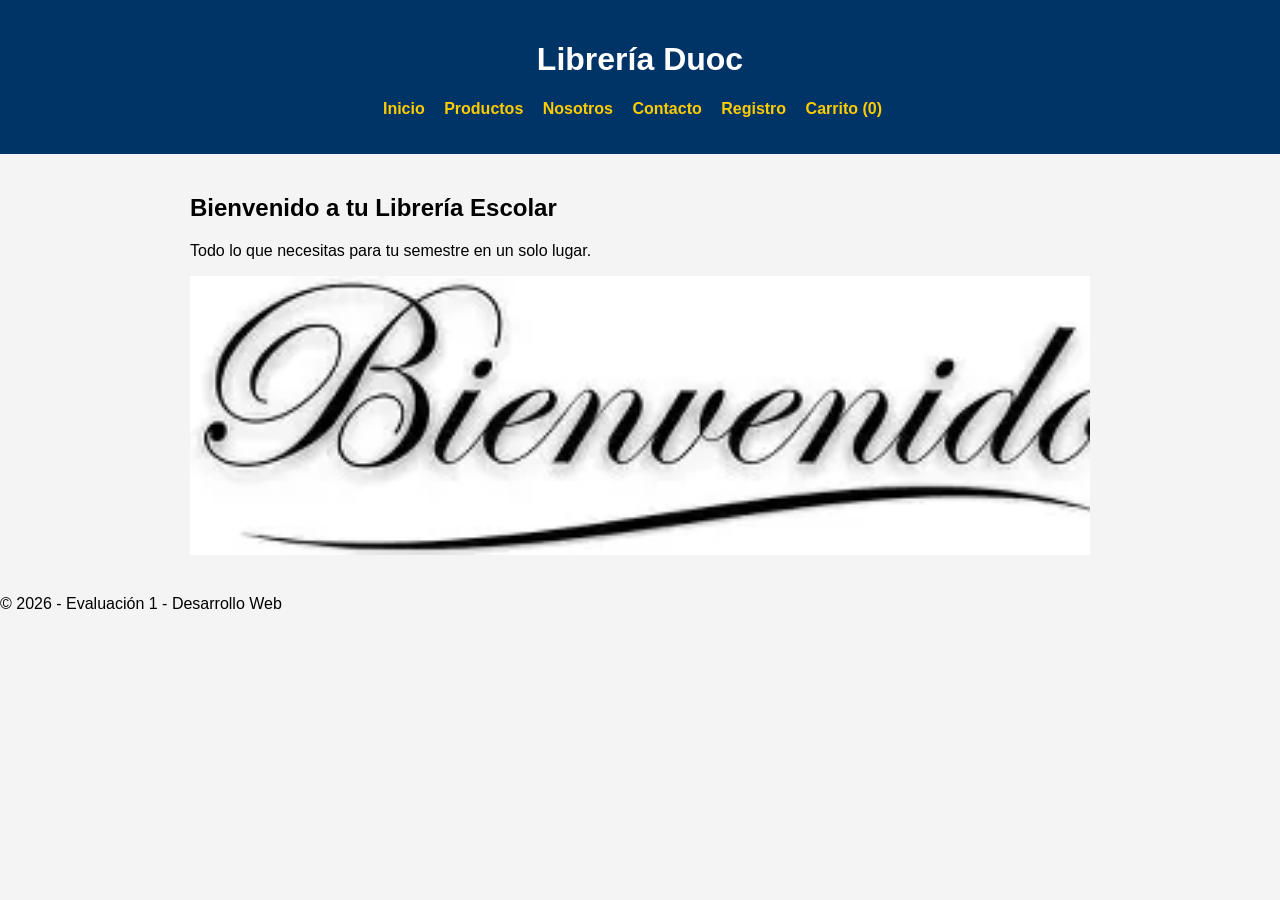
<file: index.html>
<!DOCTYPE html>
<html lang="es">
<head>
    <meta charset="UTF-8">
    <title>Librería Duoc - Inicio</title>
    <link rel="stylesheet" href="css/estilos.css">
</head>
<body>
    <header>
        <h1>Librería Duoc</h1>
        <nav>
            <ul>
                <li><a href="index.html">Inicio</a></li>
                <li><a href="productos.html">Productos</a></li>
                <li><a href="nosotros.html">Nosotros</a></li>
                <li><a href="contacto.html">Contacto</a></li>
                <li><a href="registro.html">Registro</a></li>
                <li><a href="carrito.html">Carrito (<span id="cart-count">0</span>)</a></li>
            </ul>
        </nav>
    </header>
    <main>
        <section class="banner">
            <h2>Bienvenido a tu Librería Escolar</h2>
            <p>Todo lo que necesitas para tu semestre en un solo lugar.</p>
            <img src="img/bienvenidos.jpg" alt="Banner" style="width:100%;">
        </section>
    </main>
    <footer><p>&copy; 2026 - Evaluación 1 - Desarrollo Web</p></footer>
    <script src="js/carrito.js"></script>
</body>
</html>
</file>
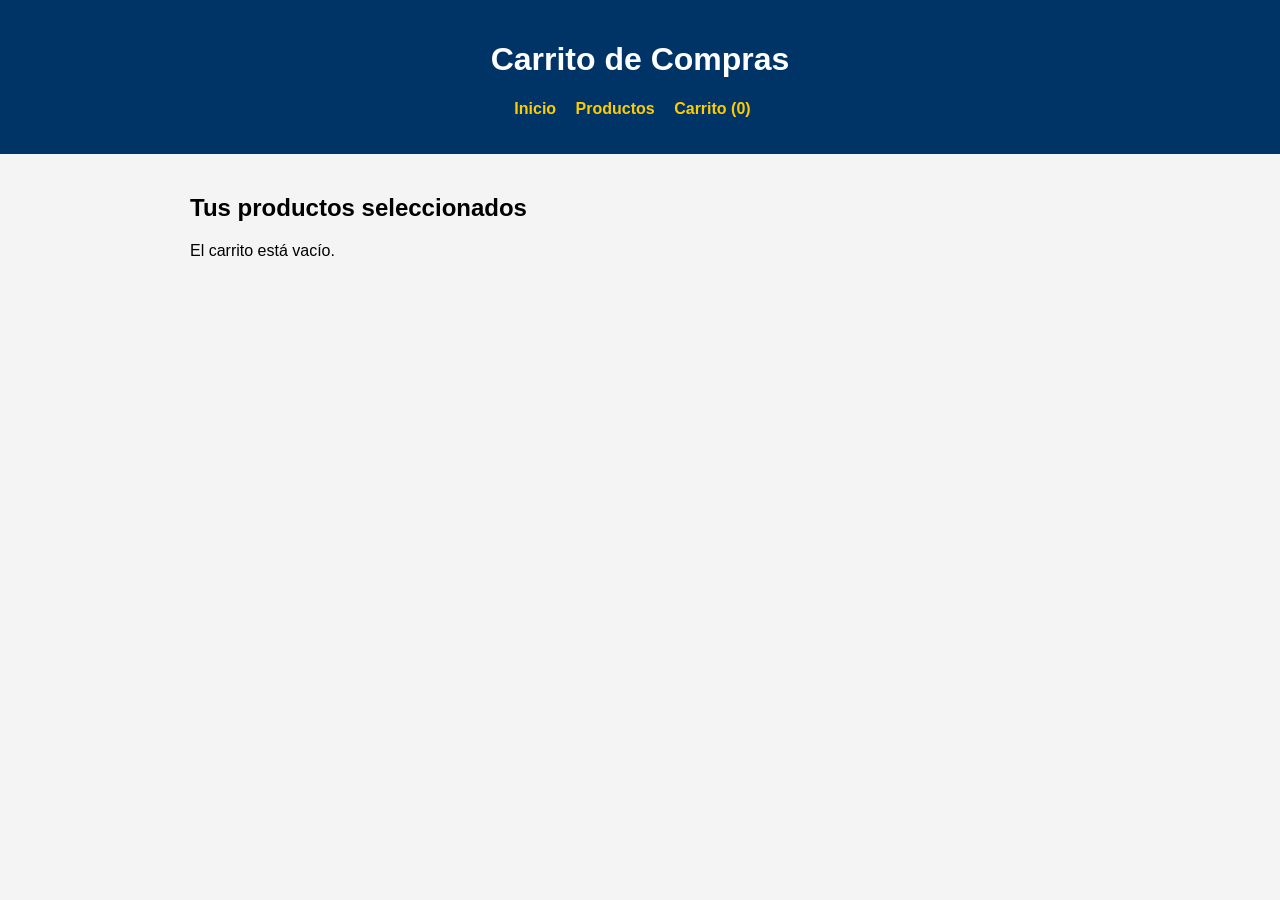
<file: carrito.html>
<!DOCTYPE html>
<html lang="es">
<head>
    <meta charset="UTF-8">
    <title>Mi Carrito - Librería</title>
    <link rel="stylesheet" href="css/estilos.css">
</head>
<body>
    <header>
        <h1>Carrito de Compras</h1>
        <nav>
            <ul>
                <li><a href="index.html">Inicio</a></li>
                <li><a href="productos.html">Productos</a></li>
                <li><a href="carrito.html">Carrito (<span id="cart-count">0</span>)</a></li>
            </ul>
        </nav>
    </header>
    <main>
        <h2>Tus productos seleccionados</h2>
        <!-- El ID debe ser lista-carrito para que el JS lo encuentre -->
        <div id="lista-carrito">
            <p>Cargando productos...</p>
        </div>
    </main>
    <script src="js/carrito.js"></script>
</body>
</html>
</file>
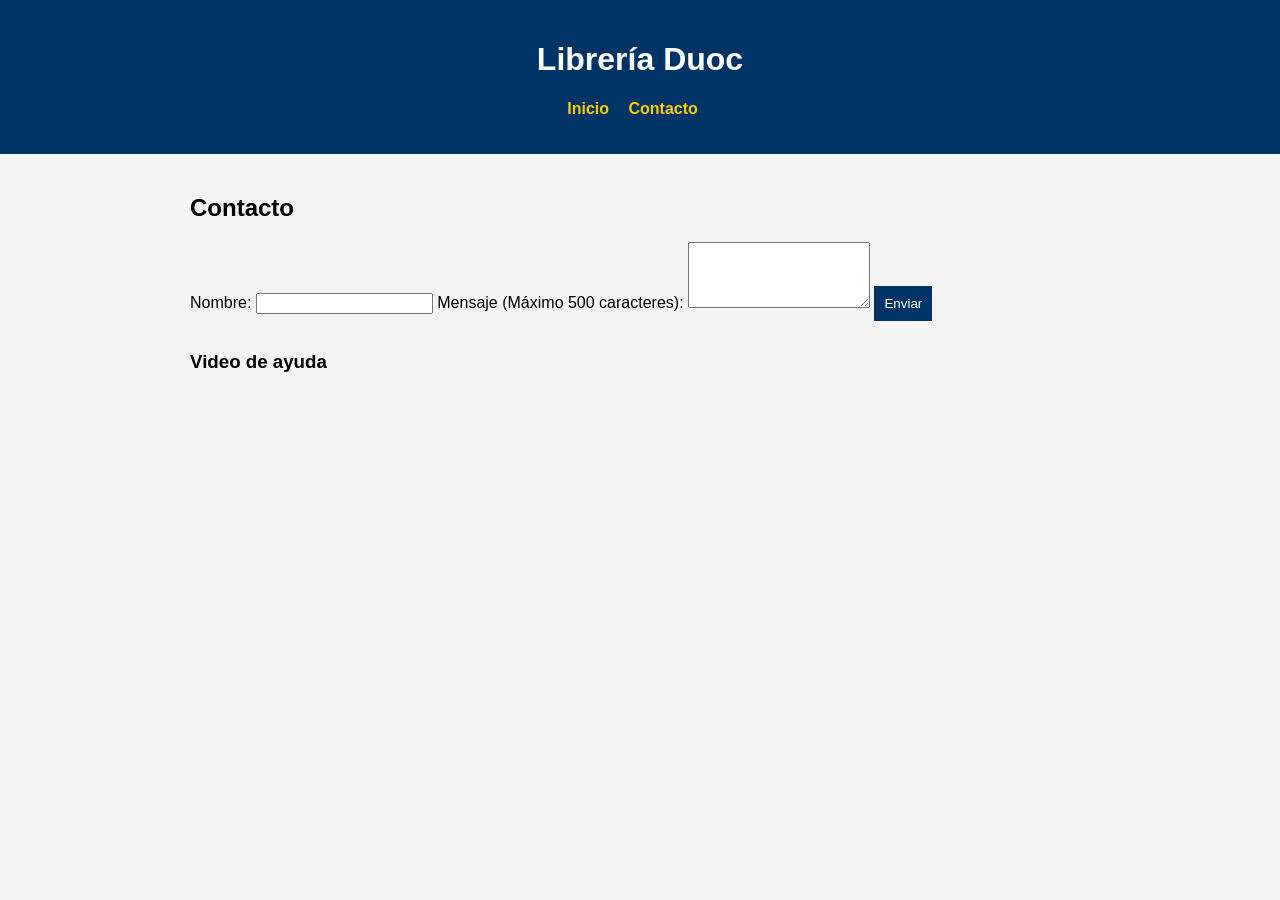
<file: contacto.html>
<!DOCTYPE html>
<html lang="es">
<head>
    <meta charset="UTF-8">
    <title>Contacto - Librería</title>
    <link rel="stylesheet" href="css/estilos.css">
</head>
<body>
    <header>
        <h1>Librería Duoc</h1>
        <nav>
            <ul>
                <li><a href="index.html">Inicio</a></li>
                <li><a href="contacto.html">Contacto</a></li>
            </ul>
        </nav>
    </header>

    <main>
        <h2>Contacto</h2>
        <form id="formContacto">
            <label>Nombre:</label>
            <input type="text" id="nombreContacto" required>
            
            <label>Mensaje (Máximo 500 caracteres):</label>
            <textarea id="comentario" rows="4" required></textarea>
            
            <button type="submit">Enviar</button>
        </form>
        <div id="erroresContacto" style="color:red;"></div>

        <section style="margin-top: 30px;">
            <h3>Video de ayuda</h3>
            <iframe width="100%" height="315" src="https://www.youtube.com/embed/dQw4w9WgXcQ" frameborder="0"></iframe>
        </section>
    </main>

    <script src="js/validaciones.js"></script>
    <script src="js/carrito.js"></script>
</body>
</html>
</file>
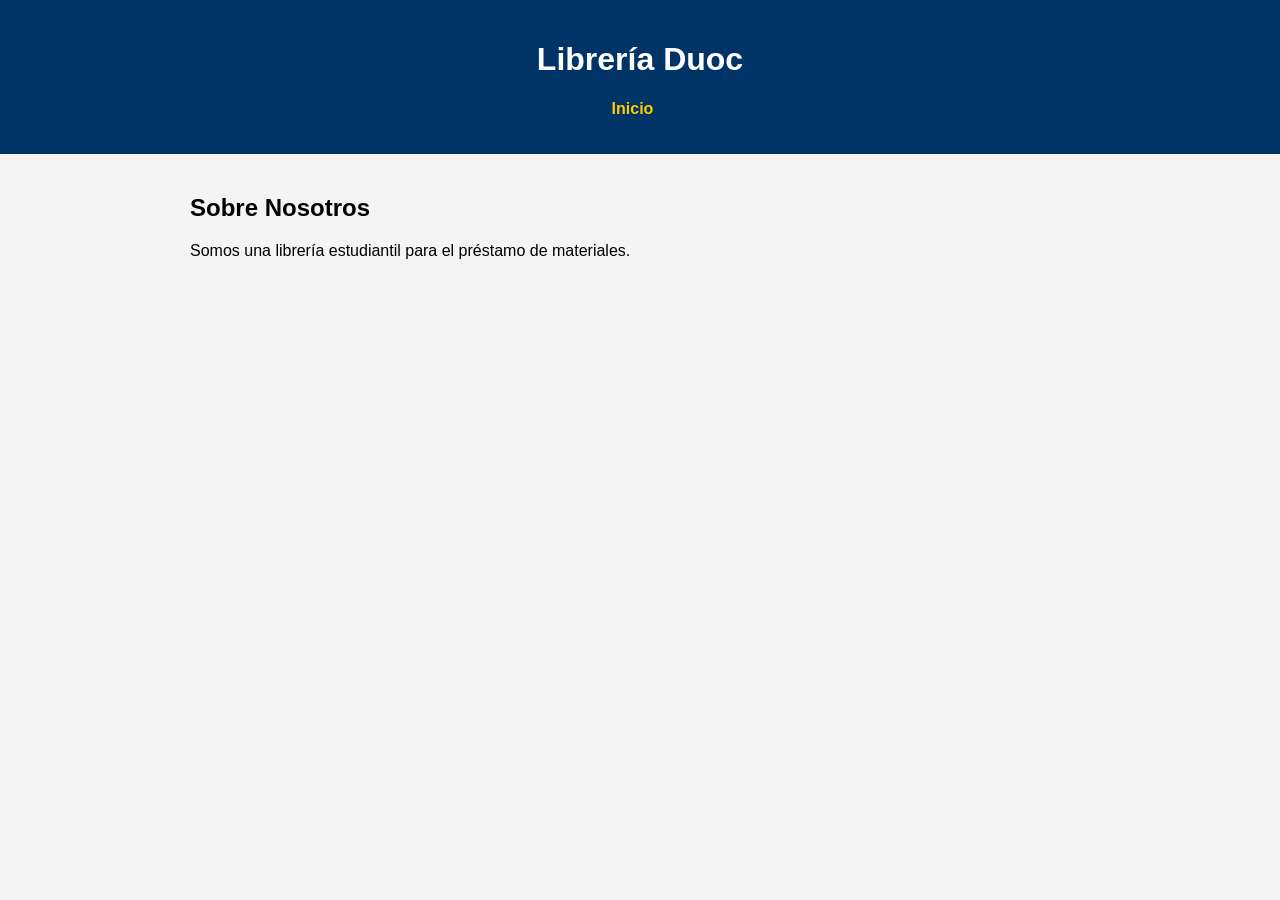
<file: nosotros.html>
<!DOCTYPE html>
<html lang="es">
<head>
    <meta charset="UTF-8">
    <title>Nosotros - Librería</title>
    <link rel="stylesheet" href="css/estilos.css">
</head>
<body>
    <header><h1>Librería Duoc</h1>
        <nav><ul><li><a href="index.html">Inicio</a></li></ul></nav>
    </header>
    <main>
        <h2>Sobre Nosotros</h2>
        <p>Somos una librería estudiantil para el préstamo de materiales.</p>
    </main>
    <script src="js/carrito.js"></script>
</body>
</html>
</file>
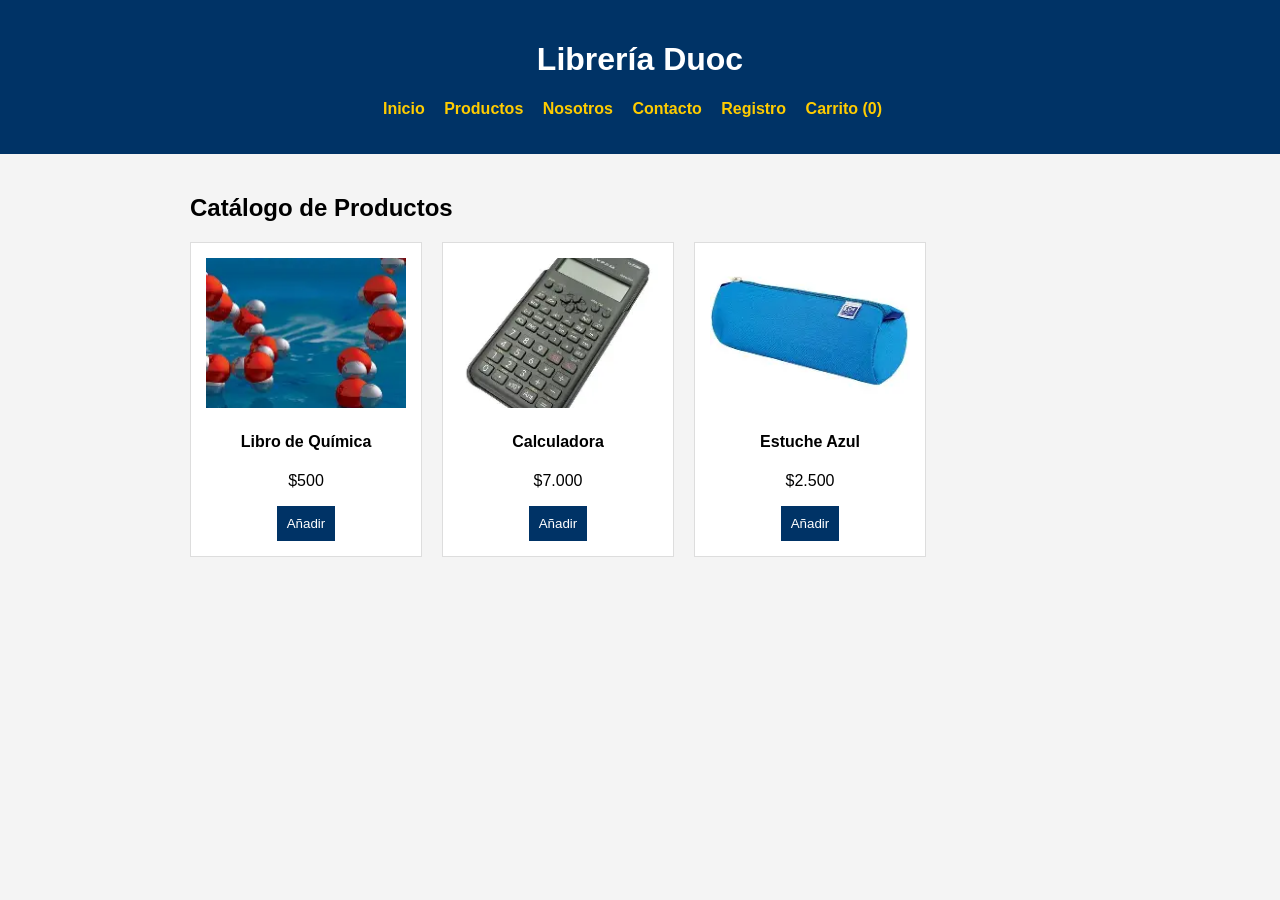
<file: productos.html>
<!DOCTYPE html>
<html lang="es">
<head>
    <meta charset="UTF-8">
    <title>Productos - Librería</title>
    <link rel="stylesheet" href="css/estilos.css">
</head>
<body>
    <header>
        <h1>Librería Duoc</h1>
        <nav>
            <ul>
                <li><a href="index.html">Inicio</a></li>
                <li><a href="productos.html">Productos</a></li>
                <li><a href="nosotros.html">Nosotros</a></li>
                <li><a href="contacto.html">Contacto</a></li>
                <li><a href="registro.html">Registro</a></li>
                <li><a href="carrito.html">Carrito (<span id="cart-count">0</span>)</a></li>
            </ul>
        </nav>
    </header>
    <main>
        <h2>Catálogo de Productos</h2>
        <div class="grid-productos">
            <article class="tarjeta">
                <img src="img/libro_quimica.jpg" alt="Libro">
                <h4>Libro de Química</h4>
                <p>$500</p>
                <button onclick="agregarAlCarrito('Libro de Química', 500)">Añadir</button>
            </article>
            <article class="tarjeta">
                <img src="img/calculadora.jpg" alt="Calculadora">
                <h4>Calculadora</h4>
                <p>$7.000</p>
                <button onclick="agregarAlCarrito('Calculadora', 7000)">Añadir</button>
            </article>
            <article class="tarjeta">
                <img src="img/estuche_azul.jpg" alt="Estuche">
                <h4>Estuche Azul</h4>
                <p>$2.500</p>
                <button onclick="agregarAlCarrito('Estuche Azul', 2500)">Añadir</button>
            </article>
        </div>
    </main>
    <script src="js/carrito.js"></script>
</body>
</html>
</file>
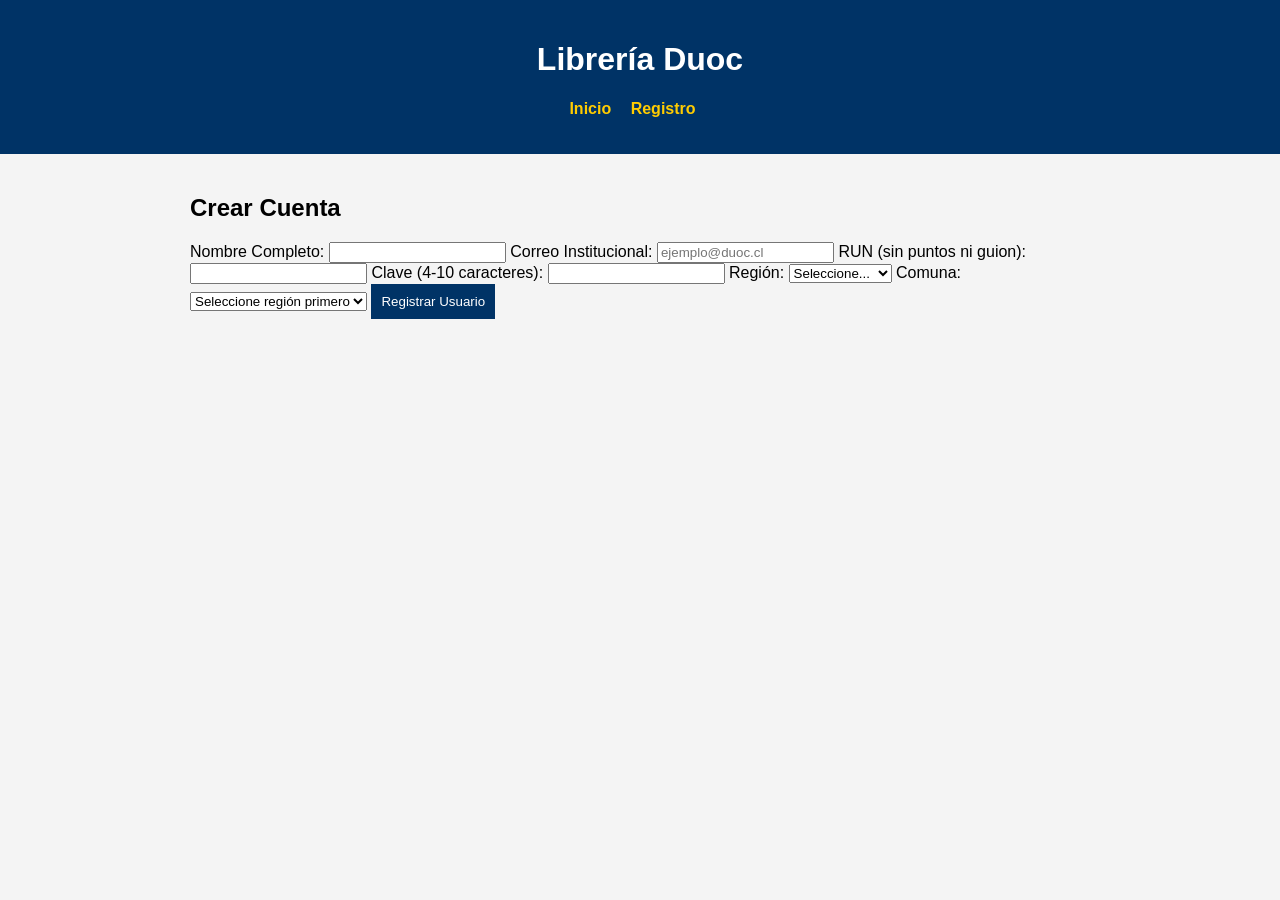
<file: registro.html>
<!DOCTYPE html>
<html lang="es">
<head>
    <meta charset="UTF-8">
    <title>Registro - Librería</title>
    <link rel="stylesheet" href="css/estilos.css">
</head>
<body>
    <header>
        <h1>Librería Duoc</h1>
        <nav>
            <ul>
                <li><a href="index.html">Inicio</a></li>
                <li><a href="registro.html">Registro</a></li>
            </ul>
        </nav>
    </header>

    <main>
        <div class="form-contenedor">
            <h2>Crear Cuenta</h2>
            <form id="formRegistro">
                <label>Nombre Completo:</label>
                <input type="text" id="nombre" required>

                <label>Correo Institucional:</label>
                <input type="email" id="correo" placeholder="ejemplo@duoc.cl" required>

                <label>RUN (sin puntos ni guion):</label>
                <input type="text" id="run" required>

                <label>Clave (4-10 caracteres):</label>
                <input type="password" id="clave" required>

                <label>Región:</label>
                <select id="region" onchange="cargarComunas()">
                    <option value="">Seleccione...</option>
                    <option value="Metropolitana">Metropolitana</option>
                    <option value="Valparaiso">Valparaíso</option>
                </select>

                <label>Comuna:</label>
                <select id="comuna">
                    <option value="">Seleccione región primero</option>
                </select>

                <button type="submit">Registrar Usuario</button>
            </form>
            <div id="errores" style="color: red; margin-top:10px;"></div>
        </div>
    </main>

    <script src="js/validaciones.js"></script>
</body>
</html>
</file>
<file: css/estilos.css>
body {
    font-family: Arial, sans-serif;
    margin: 0;
    background-color: #f4f4f4;
}

header {
    background-color: #003366; /* Azul Duoc */
    color: white;
    padding: 20px;
    text-align: center;
}

nav ul {
    list-style: none;
    padding: 0;
}

nav ul li {
    display: inline;
    margin-right: 15px;
}

nav a {
    color: #ffcc00; /* Amarillo Duoc */
    text-decoration: none;
    font-weight: bold;
}

main {
    padding: 20px;
    max-width: 900px;
    margin: auto;
}

.grid-productos {
    display: flex;
    flex-wrap: wrap;
    gap: 20px;
}

.tarjeta {
    background: white;
    border: 1px solid #ddd;
    padding: 15px;
    width: 200px;
    text-align: center;
}

.tarjeta img {
    width: 100%;
    height: 150px;
    object-fit: cover;
}

/* Estilos para la lista del carrito */
.item-carrito {
    background: white;
    padding: 10px;
    margin-bottom: 5px;
    border-left: 5px solid #ffcc00;
    display: flex;
    justify-content: space-between;
}

button {
    background-color: #003366;
    color: white;
    border: none;
    padding: 10px;
    cursor: pointer;
}
</file>
